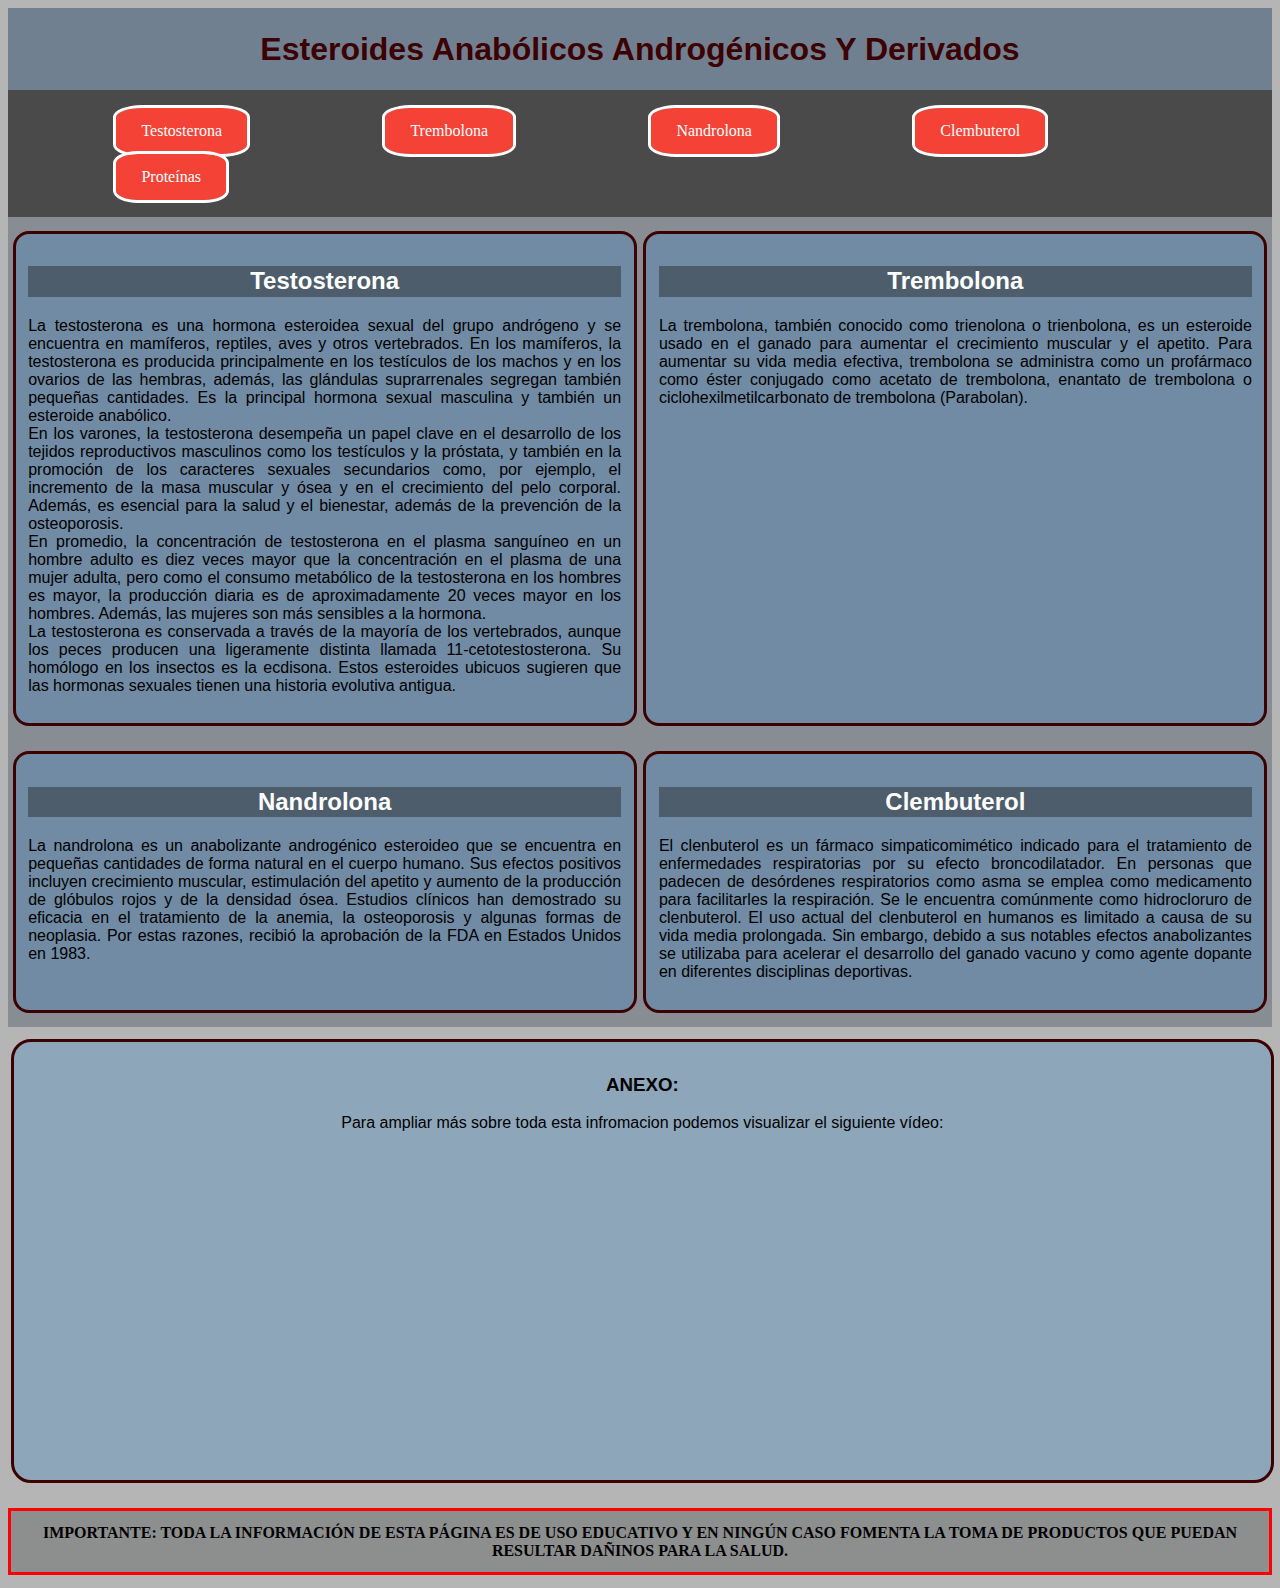
<file: Esteorides.html>
<!DOCTYPE html>
<html>
    <head>
        <meta charset='utf-8'>
        <meta http-equiv='X-UA-Compatible' content='IE=edge'>
        <title>Esteroides</title>
        <meta name='viewport' content='width=device-width, initial-scale=1'>
        <link rel='stylesheet' type='text/css' media='screen' href='EstilosEsteroides.css'>
    </head>
    <body>
        <header>
            <h1> Esteroides Anabólicos Androgénicos Y Derivados </h1>
        </header>
        <nav>
            <ol id="Lista2">
                <li> <a href="#Testosterona" id="TestosteronaLI"> Testosterona </a> </li>
                <li> <a href="#Trembolona" id="TrembolonaLI"> Trembolona </a> </li>
                <li> <a href="#Nandrolona" id="NandrolonaLI"> Nandrolona </a> </li>
                <li> <a href="#Clembuterol" id="ClembuterolLI"> Clembuterol </a> </li>
                <li> <a href="index.html"> Proteínas </a> </li>
            </ol>
        </nav>
        <section>
        <article>
            <h2 class="Esteroides" id="Testosterona"> Testosterona </h2>
            <p> La testosterona es una hormona esteroidea sexual del grupo andrógeno y se encuentra en mamíferos, reptiles, aves y otros vertebrados. En los mamíferos, la testosterona es producida principalmente en los testículos de los machos y en los ovarios de las hembras, además, las glándulas suprarrenales segregan también pequeñas cantidades. Es la principal hormona sexual masculina y también un esteroide anabólico. <br>
                En los varones, la testosterona desempeña un papel clave en el desarrollo de los tejidos reproductivos masculinos como los testículos y la próstata, y también en la promoción de los caracteres sexuales secundarios como, por ejemplo, el incremento de la masa muscular y ósea y en el crecimiento del pelo corporal. Además, es esencial para la salud y el bienestar, además de la prevención de la osteoporosis. <br>
                En promedio, la concentración de testosterona en el plasma sanguíneo en un hombre adulto es diez veces mayor que la concentración en el plasma de una mujer adulta, pero como el consumo metabólico de la testosterona en los hombres es mayor, la producción diaria es de aproximadamente 20 veces mayor en los hombres. Además, las mujeres son más sensibles a la hormona. <br>
                La testosterona es conservada a través de la mayoría de los vertebrados, aunque los peces producen una ligeramente distinta llamada 11-cetotestosterona. Su homólogo en los insectos es la ecdisona. Estos esteroides ubicuos sugieren que las hormonas sexuales tienen una historia evolutiva antigua.
            </p>
        </article>
        <article> 
            <h2 class="Esteroides" id="Trembolona"> Trembolona </h2>
            <p>
                La trembolona, también conocido como trienolona o trienbolona, es un esteroide usado en el ganado para aumentar el crecimiento muscular y el apetito. Para aumentar su vida media efectiva, trembolona se administra como un profármaco como éster conjugado como acetato de trembolona, enantato de trembolona o ciclohexilmetilcarbonato de trembolona (Parabolan).
            </p>
        </article>
        <article>
            <h2 class="Esteroides" id="Nandrolona"> Nandrolona </h2>
            <p>
                La nandrolona es un anabolizante androgénico esteroideo que se encuentra en pequeñas cantidades de forma natural en el cuerpo humano. Sus efectos positivos incluyen crecimiento muscular, estimulación del apetito y aumento de la producción de glóbulos rojos y de la densidad ósea. Estudios clínicos han demostrado su eficacia en el tratamiento de la anemia, la osteoporosis y algunas formas de neoplasia. Por estas razones, recibió la aprobación de la FDA en Estados Unidos en 1983.
            </p>
        </article>
        <article>
            <h2 class="Esteroides" id="Clembuterol"> Clembuterol </h2>
            <p>
                El clenbuterol es un fármaco simpaticomimético indicado para el tratamiento de enfermedades respiratorias por su efecto broncodilatador. En personas que padecen de desórdenes respiratorios como asma se emplea como medicamento para facilitarles la respiración. Se le encuentra comúnmente como hidrocloruro de clenbuterol. El uso actual del clenbuterol en humanos es limitado a causa de su vida media prolongada. Sin embargo, debido a sus notables efectos anabolizantes se utilizaba para acelerar el desarrollo del ganado vacuno y como agente dopante en diferentes disciplinas deportivas.
            </p>
        </article>
        </section>
        <article class="Videos">
            <div>
            <h3> ANEXO: </h3>
            <p> Para ampliar más sobre toda esta infromacion podemos visualizar el siguiente vídeo: </p>
            <div> <iframe width=100% height="315" src="https://www.youtube.com/embed/pWqHkolndsk" title="YouTube video player" frameborder="0" allow="accelerometer; autoplay; clipboard-write; encrypted-media; gyroscope; picture-in-picture" allowfullscreen></iframe> </div>
            </div>
        </article>
        <footer>
            <h4 id="Nota"> IMPORTANTE: TODA LA INFORMACIÓN DE ESTA PÁGINA ES DE USO EDUCATIVO Y EN NINGÚN CASO FOMENTA LA TOMA DE PRODUCTOS QUE PUEDAN RESULTAR DAÑINOS PARA LA SALUD.</h4>
        </footer>
    </body>
</html>
</file>
<file: EstilosEsteroides.css>
body{
    background-color: rgba(120, 121, 121, 0.548);
    
}

header{
    padding: 0.1%;
    background-color: slategray;
}

nav{
    padding: 0.1%;
    background-color: rgb(75, 74, 74);
  
}


#Lista2 ol{
    display:flex;
    flex-direction: row;
    justify-content: space-around;
    flex-wrap: wrap;
}

#Lista2 li{
    display: inline;
    list-style-type: none;
    padding: 0% 5.5%;
}

#Lista2 a:hover {
    background-color: #3f130f;
    padding: 14px 25px;
    text-align: center;
    text-decoration: none;
    display: inline-block;
    font-size: 140%;
}

#Lista2 a{
    color: white;
    font-family: Georgia, 'Times New Roman', Times, serif;
    border-radius: 20%;
}

li a:link {
    background-color: #f44336;
    padding: 14px 25px;
    text-align: center;
    text-decoration: none;
    display: inline-block;
    outline-style: solid;
    outline-color: white;
}

h2.Esteroides{
    padding: 0.2%;
    background-color: rgba(37, 35, 35, 0.445);
    text-align: center;
    color: white;
}

section{
    padding: 0.1% ;
    background-color: rgba(76, 89, 102, 0.432);
    display: flex;
    flex-wrap: wrap;
    flex-direction: row;
    justify-content: space-around;
}

article{
    font-family: Verdana, Geneva, Tahoma, sans-serif;
    display: inline-block;
    margin: 1% 0.2%;
    padding: 1%;
    background-color: rgba(65, 137, 196, 0.336);
    text-align: justify;
    width: 47%;
    border: #3D0000;
    border-style: solid;
    border-radius: 1em;   
}

h1{
    text-align: center;
    color: #3D0000;
    font-family: Arial, Helvetica, sans-serif;

}

div{
    text-align: center;
}

.Esteroides{
    color: #b60b0b;
}

#Nota{
    border-color: #FF0000;
    border-width: 120%;
    border-style: solid;
    background-color: rgba(42, 48, 48, 0.288);
    text-align: center;
    padding: 1%;
    margin: 1% 0%;
}

#Nota:hover{
    background-color: rgba(0, 0, 0, 0.479);
    color: white;
    font-weight: bolder;
    font-size: 120%;
    cursor: default;
}

article.Videos{
    width: 97.5%;
    border-width: 100%;
    border-style: solid;
    border-radius: 20px;
    background-color: rgba(65, 137, 196, 0.336);
}
</file>
